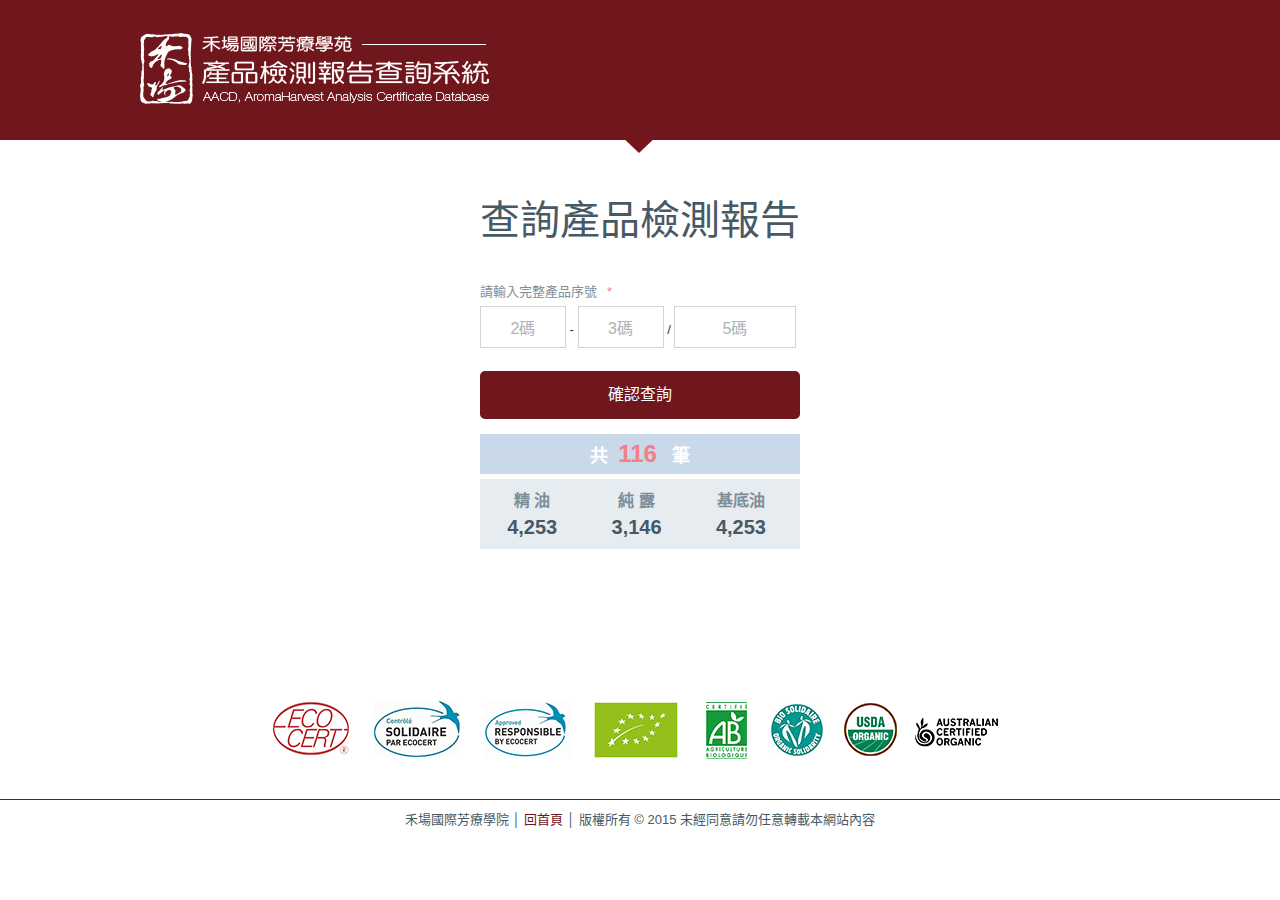
<file: index.html>
<!DOCTYPE html>
<html lang="zh">
  <head>
    <meta http-equiv="Content-type" content="text/html; charset=utf-8" />
    <title>禾場國際芳療學苑 - 產品檢測報告查詢系統</title>

    <link href="css/main.css" rel="stylesheet" type="text/css" />

    <meta name="viewport" content="width=device-width; initial-scale=1.0; maximum-scale=1.0; user-scalable=0;">
    <!-- iOS 介面調整 -->
    <meta name="apple-mobile-web-app-capable" content="yes">
    <meta name="apple-mobile-web-app-status-bar-style" content="black">
    <meta charset="ISO-8859-1">
    
  </head>

  <body lang="zh-tw">

    <div id='TB'>
      <div id='TBT'>
        <h1><a href="#">禾場國際芳療學苑 - 產品檢測報告查詢系統 AACD, AromaHarvest Analysis Certificate Database</a></h1>
      </div>
    </div>

    <div id='CB'>
      <div class='CCBT'>
        <img src="images/ti.png" width="100%" height="auto" alt="">
      </div>

      <div class='CCBD'>
        <div class='BB'>
            <div class='BBC'>
              <p class="Btitle">查詢產品檢測報告</p>

              <p class="typo">請輸入完整產品序號<span class='typr'>*</span></p>

              <div class="Tab">
                <input class="contact" type="text" style="width:20%;" value="2碼" />
                -
                <input class="contact" type="text" style="width:20%;" value="3碼" />
                /
                <input class="contact" type="text" style="width:31%;" value="5碼" />
              </div>

              <p class='BTN'><a href="#">確認查詢</a></p>

              <div class="BBT">
                <p class="typt">共<span class="typtr">116</span> 筆</p>
              </div>
              <div class="BBTD">
                <div class="nbn">
                  <p class="tp">精 油</p>
                  <p class="tpn">4,253</p>
                </div>
                <div class="nbn">
                  <p class="tp">純 露</p>
                  <p class="tpn">3,146</p>
                </div>
                <div class="nbn">
                  <p class="tp">基底油</p>
                  <p class="tpn">4,253</p>
                </div>
              </div>

            </div>
        </div>
      </div>
    </div>

    <div id='FB'>
      <div class='IB'>
        <h2>ECO CERT / SOLIDAIRE / RESPONSIBLE / AB / BIO SOLIDAIRE / USDA / AUSTRALIAN CERTIFIED ORGANIC</h2>
      </div>

      <p class='CBT'>禾場國際芳療學院  │  <a href='#'>回首頁</a>  │ 版權所有 © 2015   未經同意請勿任意轉載本網站內容</p>

    </div>

  </body>

</html>
</file>
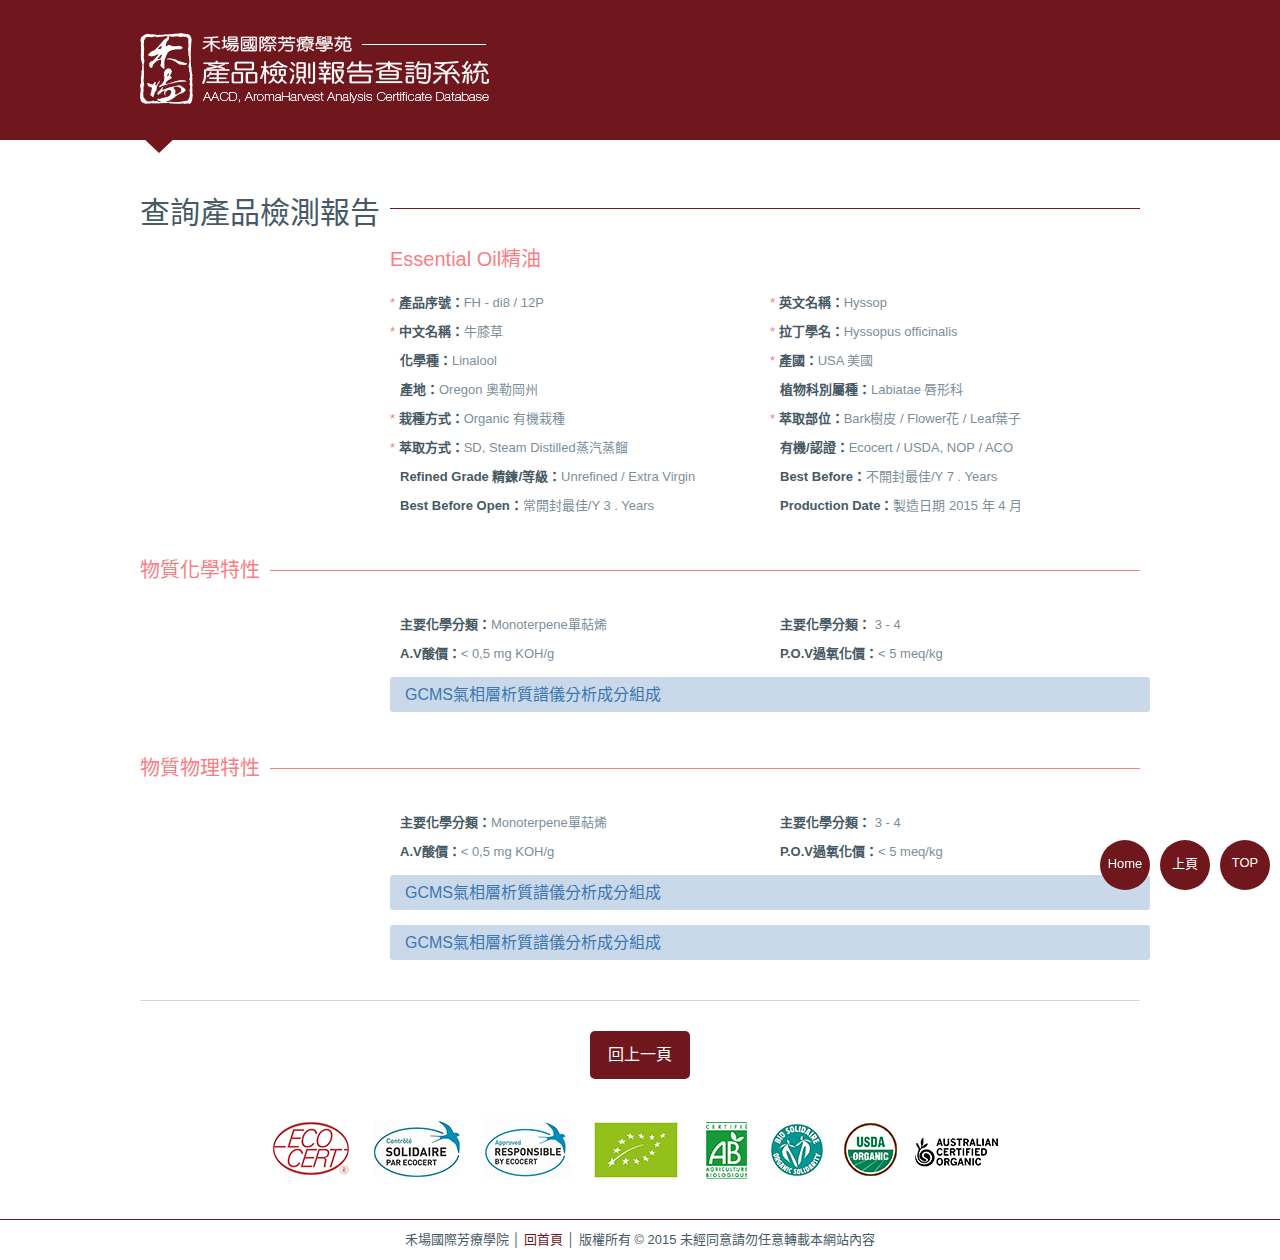
<file: page.html>
<!DOCTYPE html>
<html lang="zh">
  <head>
    <meta http-equiv="Content-type" content="text/html; charset=utf-8" />
    <title>禾場國際芳療學苑 - 產品檢測報告查詢系統</title>

    <link href="css/main.css" rel="stylesheet" type="text/css" />

    <meta name="viewport" content="width=device-width; initial-scale=1.0; maximum-scale=1.0; user-scalable=0;">
    <!-- iOS 介面調整 -->
    <meta name="apple-mobile-web-app-capable" content="yes">
    <meta name="apple-mobile-web-app-status-bar-style" content="black">
    <meta charset="ISO-8859-1">

  </head>

  <body lang="zh-tw">

    <div id='TB'>
      <div id='TBT'>
        <h1><a href="#">禾場國際芳療學苑 - 產品檢測報告查詢系統 AACD, AromaHarvest Analysis Certificate Database</a></h1>
      </div>
    </div>

    <div id='CB'>
      <div class='CCBTP'>
        <img src="images/ti.png" width="100%" height="auto" alt="">
      </div>

    <!-- 第一區塊 -->
      <div class="PCT">
        <div class="PBTB">
          <p class="PTT">查詢產品檢測報告</p>
          <p class="Fe"></p>
        </div>


        <div class='PBR'>
          <p class="PBTR">Essential Oil精油</p>
        </div>

        <div class='PBL'>
          <!-- 01 -->
          <p class="PBTL"><span class='typr'>* </span> <span class='PBTS'>產品序號：</span>FH - di8 / 12P</p>
          <!-- 02 -->
          <p class="PBTL"><span class='typr'>* </span> <span class='PBTS'>英文名稱：</span>Hyssop</p>
          <!-- 03 -->
          <p class="PBTL"><span class='typr'>* </span> <span class='PBTS'>中文名稱：</span>牛膝草</p>
          <!-- 04 -->
          <p class="PBTL"><span class='typr'>* </span> <span class='PBTS'>拉丁學名：</span>Hyssopus officinalis</p>
          <!-- 05 -->
          <p class="PBTL"><span class='PBTSN'>化學種：</span>Linalool</p>
          <!-- 06 -->
          <p class="PBTL"><span class='typr'>* </span> <span class='PBTS'>產國：</span>USA 美國</p>
          <!-- 07 -->
          <p class="PBTL"><span class='PBTSN'>產地：</span>Oregon 奧勒岡州</p>
          <!-- 08 -->
          <p class="PBTL"><span class='PBTSN'>植物科別屬種：</span>Labiatae 唇形科</p>
          <!-- 09 -->
          <p class="PBTL"><span class='typr'>* </span> <span class='PBTS'>栽種方式：</span>Organic 有機栽種</p>
          <!-- 10 -->
          <p class="PBTL"><span class='typr'>* </span> <span class='PBTS'>萃取部位：</span>Bark樹皮 / Flower花 / Leaf葉子</p>
          <!-- 11 -->
          <p class="PBTL"><span class='typr'>* </span> <span class='PBTS'>萃取方式：</span>SD, Steam Distilled蒸汽蒸餾</p>
          <!-- 12 -->
          <p class="PBTL"><span class='PBTSN'>有機/認證：</span>Ecocert  /  USDA, NOP  /  ACO </p>
          <!-- 13 -->
          <p class="PBTL"><span class='PBTSN'>Refined Grade 精鍊/等級：</span>Unrefined  /  Extra Virgin</p>

          <!-- 14 -->
          <p class="PBTL"><span class='PBTSN'>Best Before：</span>不開封最佳/Y     7   . Years</p>
          <!-- 15 -->
          <p class="PBTL"><span class='PBTSN'>Best Before Open：</span>常開封最佳/Y      3   .  Years</p>
          <!-- 16 -->
          <p class="PBTL"><span class='PBTSN'>Production Date：</span>製造日期  2015 年   4 月</p>
        </div>

      </div>

    <!-- 第二區塊 -->
      <div class="PCT">
        <div class="PBTB">
          <p class="PTTR">物質化學特性</p>
          <p class="Fer"></p>
      </div>


      <div class='PBR'></div>
      <div class='PBL'>
        <!-- 01 -->
        <p class="PBTL"><span class='PBTSN'>主要化學分類：</span>Monoterpene單萜烯</p>
        <!-- 02 -->
        <p class="PBTL"><span class='PBTSN'>主要化學分類： </span>3  -  4 </p>
        <!-- 03 -->
        <p class="PBTL"><span class='PBTSN'>A.V酸價：</span>< 0,5 mg KOH/g </p>
        <!-- 04 -->
        <p class="PBTL"><span class='PBTSN'>P.O.V過氧化價：</span>< 5 meq/kg</p>

        <div class="container">
            <!-- 訊息1 start -->
            <h2 class="acc_trigger">
              <a href="#">GCMS氣相層析質譜儀分析成分組成</a>
            </h2>

            <div class="acc_container" style="display:none";>

              <div class="ACCB">
                <p class="PBTL"><span class='PBTSN'>P.O.V過氧化價：</span>< 5 meq/kg</p>
                <p class="PBTL"><span class='PBTSN'>P.O.V過氧化價：</span>< 5 meq/kg</p>
                <p class="PBTL"><span class='PBTSN'>P.O.V過氧化價：</span>< 5 meq/kg</p>
                <p class="PBTL"><span class='PBTSN'>P.O.V過氧化價：</span>< 5 meq/kg</p>
                <p class="PBTL"><span class='PBTSN'>P.O.V過氧化價：</span>< 5 meq/kg</p>
                <p class="PBTL"><span class='PBTSN'>P.O.V過氧化價：</span>< 5 meq/kg</p>
              </div>

            </div>
            <!-- 訊息1 end -->

          </div>
      </div>

      </div>

      <!-- 第三區塊 -->
      <div class="PCT">
        <div class="PBTB">
          <p class="PTTR">物質物理特性</p>
          <p class="Fer"></p>
      </div>


      <div class='PBR'></div>
      <div class='PBL'>
        <!-- 01 -->
        <p class="PBTL"><span class='PBTSN'>主要化學分類：</span>Monoterpene單萜烯</p>
        <!-- 02 -->
        <p class="PBTL"><span class='PBTSN'>主要化學分類： </span>3  -  4 </p>
        <!-- 03 -->
        <p class="PBTL"><span class='PBTSN'>A.V酸價：</span>< 0,5 mg KOH/g </p>
        <!-- 04 -->
        <p class="PBTL"><span class='PBTSN'>P.O.V過氧化價：</span>< 5 meq/kg</p>

        <div class="container">
            <!-- 訊息1 start -->
            <h2 class="acc_trigger">
              <a href="#">GCMS氣相層析質譜儀分析成分組成</a>
            </h2>

            <div class="acc_container" style="display:none";>

              <div class="ACCB">
                <p class="PBTL"><span class='PBTSN'>P.O.V過氧化價：</span>< 5 meq/kg</p>
                <p class="PBTL"><span class='PBTSN'>P.O.V過氧化價：</span>< 5 meq/kg</p>
                <p class="PBTL"><span class='PBTSN'>P.O.V過氧化價：</span>< 5 meq/kg</p>
                <p class="PBTL"><span class='PBTSN'>P.O.V過氧化價：</span>< 5 meq/kg</p>
                <p class="PBTL"><span class='PBTSN'>P.O.V過氧化價：</span>< 5 meq/kg</p>
                <p class="PBTL"><span class='PBTSN'>P.O.V過氧化價：</span>< 5 meq/kg</p>
              </div>

            </div>
            <!-- 訊息1 end -->

             <!-- 訊息2 start -->
            <h2 class="acc_trigger">
              <a href="#">GCMS氣相層析質譜儀分析成分組成</a>
            </h2>

            <div class="acc_container" style="display:none";>

              <div class="ACCB">
                <p class="PBTL"><span class='PBTSN'>P.O.V過氧化價：</span>< 5 meq/kg</p>
                <p class="PBTL"><span class='PBTSN'>P.O.V過氧化價：</span>< 5 meq/kg</p>
                <p class="PBTL"><span class='PBTSN'>P.O.V過氧化價：</span>< 5 meq/kg</p>
                <p class="PBTL"><span class='PBTSN'>P.O.V過氧化價：</span>< 5 meq/kg</p>
                <p class="PBTL"><span class='PBTSN'>P.O.V過氧化價：</span>< 5 meq/kg</p>
                <p class="PBTL"><span class='PBTSN'>P.O.V過氧化價：</span>< 5 meq/kg</p>
              </div>

            </div>
            <!-- 訊息2 end -->

          </div>


      </div>

      </div>

      <div class="lined"></div>
    </div>

    <div id='backpage'>
      <p class='BTN'><a href="index.html">回上一頁</a></p>
    </div>

    <div id='FB'>
      <div class='IB'>
        <h2>ECO CERT / SOLIDAIRE / RESPONSIBLE / AB / BIO SOLIDAIRE / USDA / AUSTRALIAN CERTIFIED ORGANIC</h2>
      </div>

      <p class='CBT'>禾場國際芳療學院  │  <a href='#'>回首頁</a>  │ 版權所有 © 2015   未經同意請勿任意轉載本網站內容</p>

    </div>

    <a hewf='#' id='uptop'>TOP</a>
    <a hewf='#' id='uptopt'>上頁</a>
    <a hewf='#' id='uptoptt'>Home</a>


    <script type="text/javascript" src="js/jquery-1.4.2.min.js"></script>


    <script type="text/javascript">
    $(document).ready(function(){
        $(".acc_container:not('.acc_container:first')").hide();
        $('.acc_trigger').click(function(){
      if( $(this).next().is(':hidden') ) {
                $('.acc_trigger').removeClass('active').next().slideUp();
                $(this).toggleClass('active').next().slideDown();
      }else{
                $(this).toggleClass('active');
                $(this).next().slideUp();
            }
      return false;
        });

        $('#uptop').click (function () {
          $('html, body').animate ({
              scrollTop: 0
            }, 'slow');
        });
    });
    </script>

  </body>

</html>
</file>
<file: css/main.css>
@charset "UTF-8";
@import url("reset.css");

html body {
  position: relative;
  font-family: "微軟正黑體", Arial, Helvetica, sans-serif;
  margin: 0;
  background-color: #fff;
  color: #475965;
}

/*-------------- index ---------------*/

#TB {
    width: 100%;
    height: 140px;
    background-color: rgba(112, 22, 29, 1);
}

#TB #TBT {
    margin: 0 auto;
    width: 1000px;
    height: 92px;
    padding-top: 27px;
}

#TB #TBT h1 a{
    display:block;
    margin: 0 auto;
    width:1000px;
    height:85px;
    text-indent:-9999px;
    background-image:url(../images/logo.png);
    background-repeat:no-repeat;
    border: 0;
    padding-left: 10px;
}

#TB #TBT h1 a:hover {}




#CB {
    width: 100%;
    /*--- div高自適---*/
    display:table;
    min-height: 100%;
    height:100%;
}

#CB .CCBT {
    width: 100%;
    height:13px;
}

#CB .CCBT img {
    display: block;
    margin: 0 auto;
    width: 40px;
    height: 13px;
}

#CB .CCBD {
    width: 100%;
    /*--- div高自適---*/
    display:table;
    min-height: 100%;
    height:100%;
}

#CB .CCBD .BB{
    width: 320px;
    margin: 0 auto;
}

p.Btitle {
    display:inline-block;
    width: 100%;
    font-size: 40px;
    color: #475965;
    text-align: center;
    padding:35px 0;
}

p.typo {
    display:inline-block;
    width: 100%;
    float: left;
    font-size: 13px;
    color: #7d8e9a;
}
.typr {
    padding-left: 10px;
    font-size: 13px;
    color: #f67e85;
}

#CB .CCBD .BB .BBC .Tab{
    clear: both;
    margin: 25px 0;
    width: 100%;
    height: 40px;
    color:#343434;
    font-size: 13px;
}
.contact{
    border:1px solid #ced6dc;
    height: 20px;
    color: #afb2b5;
    font-family: "微軟正黑體", Arial, Helvetica, sans-serif;
    font-size: 16px;
    padding: 10px 10px;
    text-align: center;
}


p.BTN a{
    display:block;
    width:100%;
    margin: 0 auto;
    background-color: rgba(112, 22, 29, 1);
    color: #fff;
    font-size: 16px;
    line-height: 48px;
    text-align: center;
    -webkit-border-radius: 5px;
    -moz-border-radius: 5px;
    border-radius: 5px;
    text-decoration: none;
}

p.BTN a:hover{
    background-color:#a90c14;
    color: #fff;
}

#CB .CCBD .BB .BBC .BBT {
    margin-top:15px;
    width: 100%;
    height: 40px;
    background-color: #c9d9e9;
    border-bottom: 5px solid #fff;
}

p.typt {
    display:block;
    width: 100%;
    text-align: center;
    font-size: 18px;
    line-height: 40px;
    font-weight: bold;
    color: #fff;
}

.typtr{
    margin: 0 auto;
    font-size: 24px;
    font-weight: bold;
    color: #f67e85;
    padding: 0 10px;
}

#CB .CCBD .BB .BBC .BBTD {
    margin-bottom: 150px;
    width: 100%;
    height:70px;
    background-color: #e7ecf1;
}

#CB .CCBD .BB .BBC .BBTD .nbn {
    width: 32%;
    float: left;
    margin: 8px 1px;
}
p.tp {
    text-align: center;
    color: #7d8e9a;
    font-size: 16px;
    font-weight: bold;
    padding-bottom: 5px;
}
p.tpn {
    text-align: center;
    color: #475965;
    font-size: 20px;
    font-weight: bold;
}





#FB {
    width: 100%;
    height:140px;
}

#FB .IB {
    margin: 0 auto;
    width: 100%;
    height: 100px;
    border-bottom: 1px solid rgba(112, 22, 29, 1);
}

#FB .IB  h2{
    display:block;
    margin: 0 auto;
    width:745px;
    height:60px;
    text-indent:-9999px;
    background-image:url(../images/icon.png);
    background-repeat:no-repeat;
}


p.CBT {
    display:inline-block;
    width: 100%;
    margin: 0 auto;
    height: 40px;
    font-size: 13px;
    color: #475965;
    text-align: center;
    line-height: 40px;
}

p.CBT a{
    color: rgba(112, 22, 29, 1);
    line-height: 40px;
    text-decoration: none;
}

p.CBT a:hover{
    text-decoration:underline;
}

/*-------------- Page ---------------*/

#CB .CCBTP {
    width: 1000px;
    margin: 0 auto;
    height:13px;
}

#CB .CCBTP img {
    display: block;
    float: left;
    width: 40px;
    height: 13px;
}

#CB .PCT {
    width: 1000px;
    /*--- div高自適---*/
    display:table;
    min-height: 100%;
    height:100%;
    margin: 0 auto;
    margin-top: 35px;
    margin-bottom: 35px;
}

#CB .PCT .PBTB {
    width: 100%;
    height: 40px;
}
p.PTT {
    display: inline-block;
    float: left;
    font-size: 30px;
    color: #475965;
    padding-right: 10px;
    background-color: #fff;
}
p.Fe {
    display: block;
    width: 100%;
    height: 50%;
    border-bottom: 1px solid #76161b;
}

#CB .PCT .PBR {
    float: left;
    width: 24%;
    margin-top: 15px;
}
p.PBTR {
    float: left;
    font-size: 20px;
    color: #f67e85;
}

#CB .PCT .PBL {
    float: right;
    width: 76%;
    margin-top: 15px;
    /*--- div高自適---*/
    display:table;
    min-height: 100%;
    height:100%;
}

p.PBTL {
    display:inline-block;
    width: 50%;
    float: left;
    font-size: 13px;
    margin: 5px 0;
    color: #7d8e9a;
}
.PBTS {
    font-size: 13px;
    color: #475965;
    font-weight: bold;
}
.PBTSN {
    padding-left: 20px;
    font-size: 13px;
    color: #475965;
    font-weight: bold;
}

p.PTTR {
    display: inline-block;
    float: left;
    font-size: 20px;
    color: #f67e85;
    padding-right: 10px;
    background-color: #fff;
}
p.Fer {
    display: block;
    width: 100%;
    height: 40%;
    border-bottom: 1px solid #f67e85;
}


/* -- 問與答摺疊頁 start --*/
.container {
    width: 100%;
}

h2.acc_trigger {
    padding: 0;
    margin: 10px 0 5px 10px;
    background-color:#c9d9e9;
    height: 35px;
    line-height: 35px;
    width: 100%;
    font-size: 16px;
    font-weight: normal;
    float: left;
    -webkit-border-radius:3px;
    -moz-border-radius:3px;
    border-radius: 3px;
    overflow:hidden;
    }
h2.acc_trigger a {
    color: #3d77b2;
    text-decoration: none;
    display: block;
    padding: 0 0 0 15px;
}

h2.acc_trigger a:hover {
    color: #3d77b2;
}

h2.active {
    background-position: left bottom;
}

.acc_container {
    margin: 0 0 5px 10px;
    padding: 10px 15px;
    font-size: 1.2em;
    background-color:#e7ecf1;
    width: 96%;
    height:100%;
    clear: both;
    -webkit-border-radius: 3px;
    -moz-border-radius: 3px;
    border-radius: 3px;
}

.acc_container .ACCB {
    width: 100%;
    clear: both;
    /*--- div高自適---*/
    display:table;
    min-height: 100%;
    height:100%;
}

.acc_container .block {
    width:100%;
    height:100%;
    border-bottom:1px solid #898a8b;
}

/* -- 問與答摺疊頁 end--*/

.lined {
    width: 1000px;
    margin: 0 auto;
    border-bottom: 1px solid #d4d8db;
    margin-bottom: 30px;
}


#uptop {
    position: fixed;
    bottom: 10px;
    right: 10px;
    display: inline-block;
    width: 50px;
    height: 50px;
    font-size: 13px;
    line-height: 45px;
    border-radius: 50%;
    background-color: rgba(112, 22, 29, 1);
    color: #FFFFFF;
    text-align: center;
    cursor: pointer;
}

#uptopt {
    position: fixed;
    bottom: 10px;
    right: 70px;
    display: inline-block;
    width: 50px;
    height: 50px;
    font-size: 13px;
    line-height: 48px;
    border-radius: 50%;
    background-color: rgba(112, 22, 29, 1);
    color: #FFFFFF;
    text-align: center;
    cursor: pointer;
}

#uptoptt {
    position: fixed;
    bottom: 10px;
    right: 130px;
    display: inline-block;
    width: 50px;
    height: 50px;
    font-size: 13px;
    line-height: 47px;
    border-radius: 50%;
    background-color: rgba(112, 22, 29, 1);
    color: #FFFFFF;
    text-align: center;
    cursor: pointer;
}
#backpage {
    margin: 0 auto;
    width: 100px;
    margin-bottom: 40px;
}

@media screen and (max-width:768px) {

    html body {
      font-family: "微軟正黑體", Arial, Helvetica, sans-serif;
      margin: 0;
      background-color: #fff;
      color: #475965;
    }

    /*-------------- index ---------------*/

    #TB {
        width: 100%;
        height: 140px;
        padding: 5px 5px;
        background-color: rgba(112, 22, 29, 1);
    }

    #TB #TBT {
        margin: 0 auto;
        width: 100%;
        height: 92px;
        padding-top: 27px;
    }

    #TB #TBT h1 a{
        display:block;
        margin: 0 auto;
        width:100%;
        height:85px;
        text-indent:-9999px;
        background-image:url(../images/logo.png);
        background-repeat:no-repeat;
        border: 0;
        padding-left: 10px;
    }

    #TB #TBT h1 a:hover {}




    #CB {
        width: 100%;
        padding: 0 5px 5px 5px;
        /*--- div高自適---*/
        display:table;
        min-height: 100%;
        height:100%;
    }

    #CB .CCBT {
        width: 100%;
        height:13px;
    }

    #CB .CCBT img {
        display: block;
        margin: 0 auto;
        width: 40px;
        height: 13px;
    }

    #CB .CCBD {
        width: 100%;
        /*--- div高自適---*/
        display:table;
        min-height: 100%;
        height:100%;
    }

    #CB .CCBD .BB{
        width: 100%;
        margin: 0 auto;
    }

    p.Btitle {
        display:inline-block;
        width: 100%;
        font-size: 40px;
        color: #475965;
        text-align: center;
        padding:35px 0;
    }

    p.typo {
        display:inline-block;
        width: 100%;
        float: left;
        font-size: 1em;
        color: #7d8e9a;
    }
    .typr {
        padding-left: 10px;
        font-size: 1em;
        color: #f67e85;
    }

    #CB .CCBD .BB .BBC .Tab{
        clear: both;
        margin: 25px 0;
        width: 100%;
        height: 40px;
        color:#343434;
        font-size: 13px;
    }
    .contact{
        border:1px solid #ced6dc;
        height: 20px;
        color: #afb2b5;
        font-family: "微軟正黑體", Arial, Helvetica, sans-serif;
        font-size: 16px;
        padding: 10px 10px;
        text-align: center;
    }


    p.BTN a{
        display:block;
        width:97%;
        margin: 0 auto;
        background-color: rgba(112, 22, 29, 1);
        color: #fff;
        font-size: 1.2em;
        line-height: 48px;
        text-align: center;
        -webkit-border-radius: 5px;
        -moz-border-radius: 5px;
        border-radius: 5px;
        text-decoration: none;
    }

    p.BTN a:hover{
        background-color:#a90c14;
        color: #fff;
    }

    #CB .CCBD .BB .BBC .BBT {
        margin-top:15px;
        width: 97%;
        height: 40px;
        background-color: #c9d9e9;
        border-bottom: 5px solid #fff;
    }

    p.typt {
        display:block;
        width: 100%;
        text-align: center;
        font-size: 18px;
        line-height: 40px;
        font-weight: bold;
        color: #fff;
    }

    .typtr{
        margin: 0 auto;
        font-size: 24px;
        font-weight: bold;
        color: #f67e85;
        padding: 0 10px;
    }

    #CB .CCBD .BB .BBC .BBTD {
        margin-bottom: 150px;
        width: 97%;
        background-color: #e7ecf1;
         /*--- div高自適---*/
        display:table;
        min-height: 100%;
        height:100%;
    }

    #CB .CCBD .BB .BBC .BBTD .nbn {
        width:100%;
        float: left;
        margin: 8px 1px;
    }
    p.tp {
        text-align: center;
        color: #7d8e9a;
        font-size: 1.4em;
        font-weight: bold;
        padding-bottom: 5px;
    }
    p.tpn {
        text-align: center;
        color: #475965;
        font-size: 20px;
        font-weight: bold;
    }





    #FB {
        width: 100%;
        height:140px;
        padding: 5px 5px;
    }

    #FB .IB {
        margin: 0 auto;
        width: 100%;
        height: 100px;
        border-bottom: 1px solid rgba(112, 22, 29, 1);
    }

    #FB .IB  h2{
        display:block;
        margin: 0 auto;
        width:100%;
        height:60px;
        text-indent:-9999px;
        background-image:url(../images/icon.png);
        background-repeat:no-repeat;
        background-size: 100%;
    }


    p.CBT {
        display:inline-block;
        width: 100%;
        margin: 0 auto;
        height: 50px;
        font-size: 1em;
        color: #475965;
        text-align: center;
        line-height: 1em;
    }

    p.CBT a{
        color: rgba(112, 22, 29, 1);
        line-height: 40px;
        text-decoration: none;
    }

    p.CBT a:hover{
        text-decoration:underline;
    }

    /*-------------- Page ---------------*/

    #CB .CCBTP {
        width: 100%;
        margin: 0 auto;
        height:13px;
    }

    #CB .CCBTP img {
        display: block;
        float: left;
        width: 40px;
        height: 13px;
    }

    #CB .PCT {
        width: 100%;
        /*--- div高自適---*/
        display:table;
        min-height: 100%;
        height:100%;
        margin: 0 auto;
        margin-top: 35px;
        margin-bottom: 35px;
    }

    #CB .PCT .PBTB {
        width: 100%;
        height: 40px;
    }
    p.PTT {
        display: inline-block;
        float: left;
        font-size: 30px;
        color: #475965;
        padding-right: 10px;
        background-color: #fff;
    }
    p.Fe {
        display: block;
        width: 97%;
        height: 50%;
        border-bottom: 1px solid #76161b;
    }

    #CB .PCT .PBR {
        float: left;
        width: 100%;
        margin-top: 15px;
    }
    p.PBTR {
        float: left;
        font-size: 1.6em;
        font-weight: bold;
        color: #76161b;
    }

    #CB .PCT .PBL {
        float: right;
        width:100%;
        margin-top: 1.6em;
        /*--- div高自適---*/
        display:table;
        min-height: 100%;
        height:100%;
    }

    p.PBTL {
        display:inline-block;
        width: 100%;
        float: left;
        font-size: 1.2em;
        margin: 5px 0;
        color: #7d8e9a;
    }
    .PBTS {
        font-size: 1em;
        color: #475965;
        font-weight: bold;
    }
    .PBTSN {
        padding-left: 24px;
        font-size: 1em;
        color: #475965;
        font-weight: bold;
    }

    p.PTTR {
        display: inline-block;
        float: left;
        font-size: 1.2em;
        color: #f67e85;
        padding-right: 10px;
        background-color: #fff;
    }
    p.Fer {
        display: block;
        width: 97%;
        height: 40%;
        border-bottom: 1px solid #f67e85;
    }


    /* -- 問與答摺疊頁 start --*/
    .container {
        width: 94%;
    }

    h2.acc_trigger {
        padding: 0;
        margin: 10px 0 5px 10px;
        background-color:#c9d9e9;
        height: 35px;
        line-height: 35px;
        width: 100%;
        font-size: 1.2em;
        font-weight: normal;
        float: left;
        -webkit-border-radius:3px;
        -moz-border-radius:3px;
        border-radius: 3px;
        overflow:hidden;
        }
    h2.acc_trigger a {
        color: #3d77b2;
        text-decoration: none;
        display: block;
        padding: 0 0 0 15px;
    }

    h2.acc_trigger a:hover {
        color: #3d77b2;
    }

    h2.active {
        background-position: left bottom;
    }

    .acc_container {
        margin: 0 0 5px 10px;
        padding: 10px 15px;
        font-size: 1.2em;
        background-color:#e7ecf1;
        width: 96%;
        height:100%;
        clear: both;
        -webkit-border-radius: 3px;
        -moz-border-radius: 3px;
        border-radius: 3px;
    }

    .acc_container .ACCB {
        width: 100%;
        clear: both;
        /*--- div高自適---*/
        display:table;
        min-height: 100%;
        height:100%;
    }

    .acc_container .block {
        width:100%;
        height:100%;
        border-bottom:1px solid #898a8b;
    }

    /* -- 問與答摺疊頁 end--*/

    .lined {
        width: 100%;
        margin: 0 auto;
        border-bottom: 1px solid #d4d8db;
        margin-bottom: 30px;
    }
}
</file>
